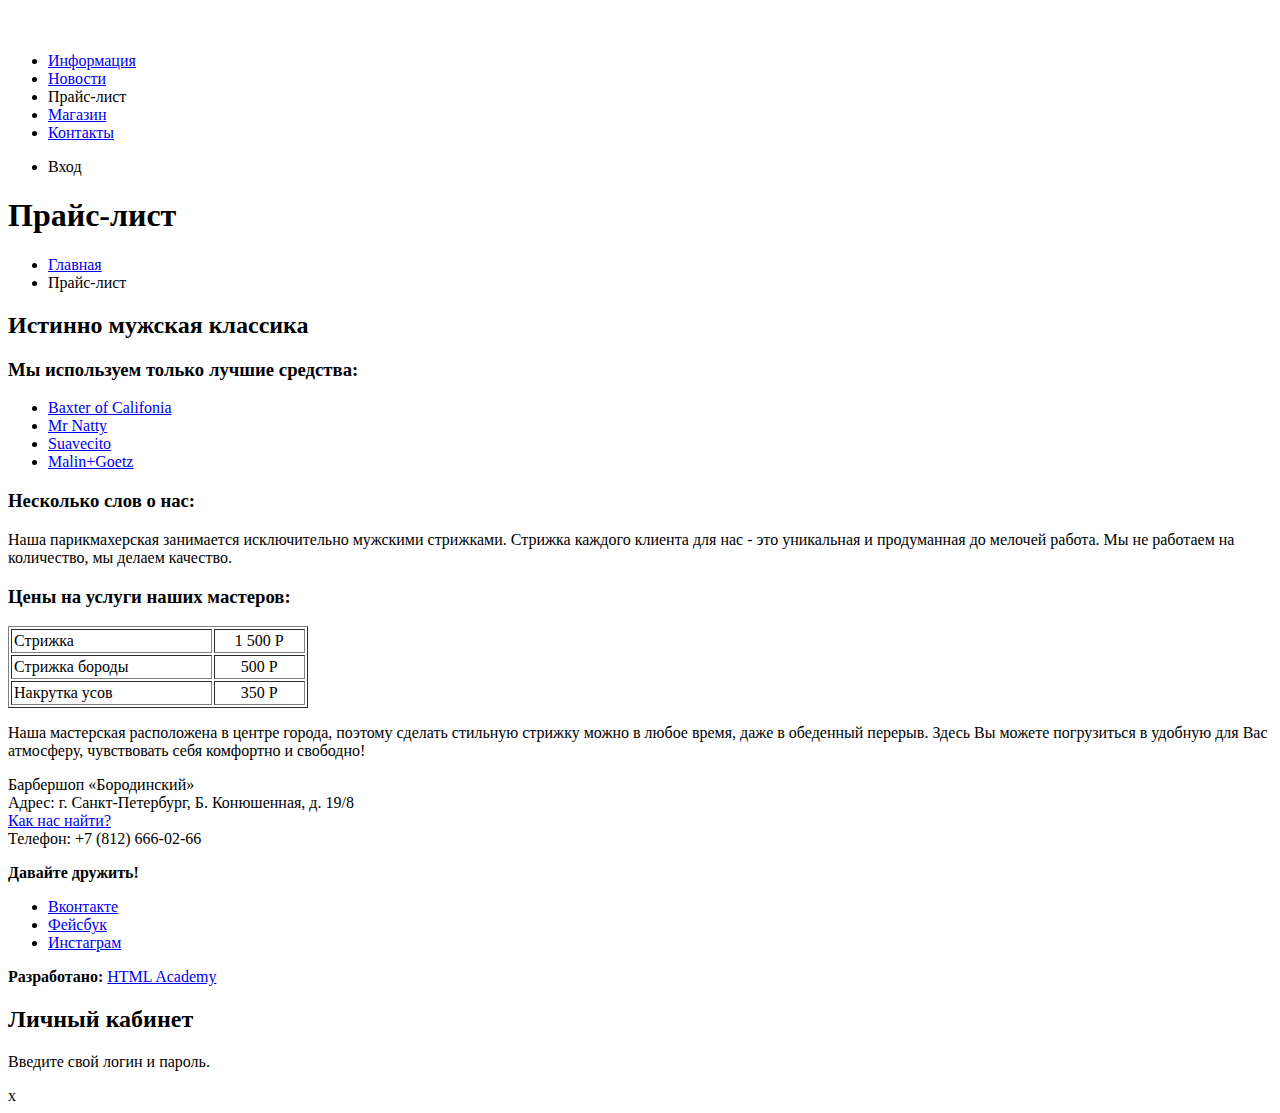
<file: price.html>
<!DOCTYPE html>
<html lang="ru">
  <head>
    <meta charset="utf-8">
    <title>HTML Academy: Барбершоп</title>
  </head>
  <body>
  	<header class="main-header">
  		<nav class="main-navigation">
  			<a class="main-header-logo">
  				<img src="img/logo.svg" width="111" height="24" alt="Логотип барбершопа «Бородинский»">
  			</a>	
  			<ul>
  				<li><a href="info.html">Информация</a></li>
  				<li><a href="news.html">Новости</a></li>
  				<li>Прайс-лист</li>
  				<li><a href="catalog.html">Магазин</a></li>
  				<li><a href="contacts.html">Контакты</a></li>
  			</ul>
  			<ul class="user-navigation">
  				<li class="login-link">Вход</li>
  			</ul>
  		</nav>
  	</header>
    <main class="container">
      <h1>Прайс-лист</h1>
      <ul class="breadcrumbs">
        <li><a href="index.html">Главная</a></li>
        <li class="site-navigation-current">Прайс-лист</li>
      </ul>
      <section class="publicity left-block">
        <div class="slogan">
          <h2 class="slogan-style">Истинно мужская классика</h2>
        </div>
        <h3>
          <span>Мы используем только</span>
          <span>лучшие средства:</span>
        </h3>
        <ul class="publicity-items">
          <li><a href="#">Baxter of Califonia</a></li>
          <li><a href="#">Mr Natty</a></li>
          <li><a href="#">Suavecito</a></li>
          <li><a href="#">Malin+Goetz</a></li>
        </ul>
      </section>
      <section class="about-company left-block"><!--Добавил заголовок для этого блока-->
        <h3 class="about-company">Несколько слов о нас:</h3>
        <p class="about-company">Наша парикмахерская занимается исключительно мужскими стрижками. Стрижка каждого клиента для нас - это уникальная и продуманная до мелочей работа. Мы не работаем на количество, мы делаем качество.</p>
      </section>
      <section class="price right-block">
        <h3>
          <span>Цены на услуги</span>
          <span>наших мастеров:</span>
        </h3>
        <table border="1" cellpadding="2" width="300px">
          <tr>
            <td>Стрижка</td>
            <td align="center">1 500 Р</td>
          </tr>
          <tr>
            <td>Стрижка бороды</td>
            <td align="center">500 Р</td>
          </tr>
          <tr>
            <td>Накрутка усов</td>
            <td align="center">350 Р</td>
          </tr>
        </table> 
        <p class="info">
          Наша мастерская расположена в центре города, поэтому сделать стильную стрижку можно в любое время, даже в обеденный перерыв. Здесь Вы можете погрузиться в удобную для Вас атмосферу, чувствовать себя комфортно и свободно!
        </p>
      </section>
    </main>
    <footer class="main-footer">
      <p class="footer-contacts">
        Барбершоп «Бородинский»<br>
        Адрес: г. Санкт-Петербург, Б. Конюшенная, д. 19/8<br>
        <a href="map.html">Как нас найти?</a><br>
        Телефон: +7 (812) 666-02-66
      </p> 
      <div class="footer-social">
        <b>Давайте дружить!</b>
        <ul>
            <li><a class="social-button" href="#">Вконтакте</a></li>
            <li><a class="social-button" href="#">Фейсбук</a></li>
            <li><a class="social-button" href="#">Инстаграм</a></li>
        </ul>
      </div>
        <p class="footer-copyright">
          <b>Разработано:</b> 
          <a class="button" href="https://htmlacademy.ru">HTML Academy</a>
        </p>
    </footer>
    <section class="modal modal-login">
      <h2>Личный кабинет</h2>
      <p>Введите свой логин и пароль.</p>
      <!-- Здесь будет форма -->
      <span class="modal-close">x</span>
    </section>
  </body>
</html>
</file>
